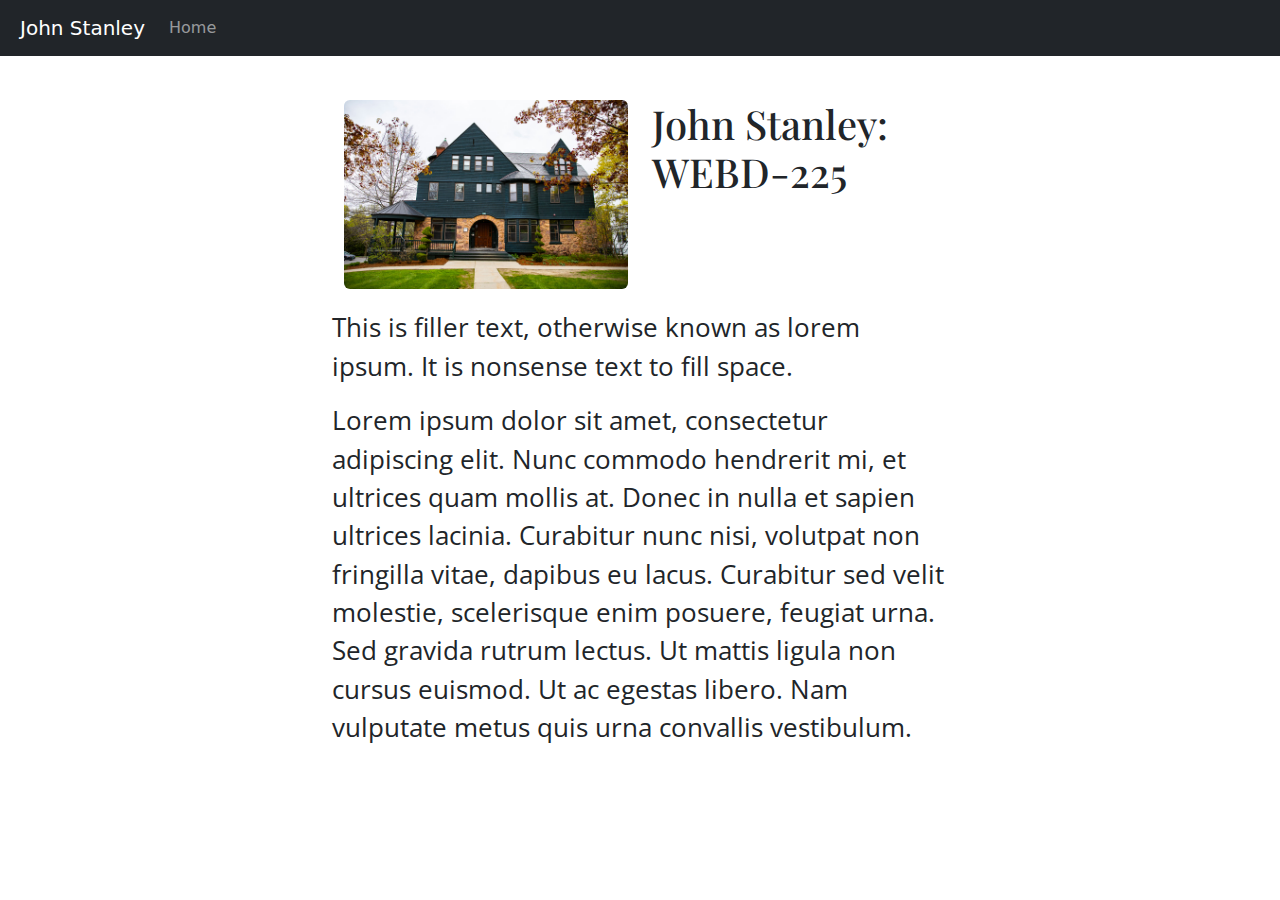
<file: starter_files/index.html>
<!doctype html>
<html lang="en">
<head>
  <meta charset="utf-8">
  <meta name="viewport" content="width=device-width, initial-scale=1, shrink-to-fit=no">
  <meta name="description" content="">
  <meta name="author" content="">
  <title>John Stanley</title>
  <link rel="canonical" href="https://getbootstrap.com/docs/4.0/examples/starter-template/">
  <!-- Bootstrap core CSS -->
  <link href="css/styles.css" rel="stylesheet">

  <!-- Custom styles for this template -->
  <link href="https://cdn.jsdelivr.net/npm/bootstrap@5.3.2/dist/css/bootstrap.min.css" rel="stylesheet">
</head>
<body>
<nav class="navbar navbar-expand-md navbar-dark bg-dark fixed-top">
  <a class="navbar-brand" href="#">John Stanley</a>
  <button class="navbar-toggler" type="button" data-toggle="collapse" data-target="#navbarsExampleDefault" aria-controls="navbarsExampleDefault" aria-expanded="false" aria-label="Toggle navigation">
    <span class="navbar-toggler-icon"></span>
  </button>
  <div class="collapse navbar-collapse" id="navbarsExampleDefault">
    <ul class="navbar-nav mr-auto">
      <li class="nav-item active">
        <a class="nav-link" href="index.html">Home</a>
      </li>
    </ul>
  </div>
</nav>

<main role="main" class="container-fluid">

  <div class="container home_2col">
    <div class="row">
      <div class="col">
        <img src="images/house.jpg" class="rounded d-block dibley" alt="...">
      </div>
      <div class="col">
        <h1>John Stanley: WEBD-225</h1>
      </div>
    </div>
  </div><!--end 2col-->

  <p>This is filler text, otherwise known as lorem ipsum. It is nonsense text to fill space.</p>
  <p> Lorem ipsum dolor sit amet, consectetur adipiscing elit. Nunc commodo hendrerit mi, et ultrices quam mollis at. Donec in nulla et sapien ultrices lacinia. Curabitur nunc nisi, volutpat non fringilla vitae, dapibus eu lacus. Curabitur sed velit molestie, scelerisque enim posuere, feugiat urna. Sed gravida rutrum lectus. Ut mattis ligula non cursus euismod. Ut ac egestas libero. Nam vulputate metus quis urna convallis vestibulum.</p>
</main><!-- /.container -->

<!-- Bootstrap core JavaScript
================================================== -->
<!-- Placed at the end of the document so the pages load faster -->
<script src="https://code.jquery.com/jquery-3.2.1.slim.min.js" integrity="sha384-KJ3o2DKtIkvYIK3UENzmM7KCkRr/rE9/Qpg6aAZGJwFDMVNA/GpGFF93hXpG5KkN" crossorigin="anonymous"></script>
<script src="https://cdn.jsdelivr.net/npm/popper.js@1.12.9/dist/umd/popper.min.js" integrity="sha384-ApNbgh9B+Y1QKtv3Rn7W3mgPxhU9K/ScQsAP7hUibX39j7fakFPskvXusvfa0b4Q" crossorigin="anonymous"></script>
<script src="https://cdn.jsdelivr.net/npm/bootstrap@5.3.3/dist/js/bootstrap.bundle.min.js" integrity="sha384-YvpcrYf0tY3lHB60NNkmXc5s9fDVZLESaAA55NDzOxhy9GkcIdslK1eN7N6jIeHz" crossorigin="anonymous"></script>

</body>
</html>
</file>
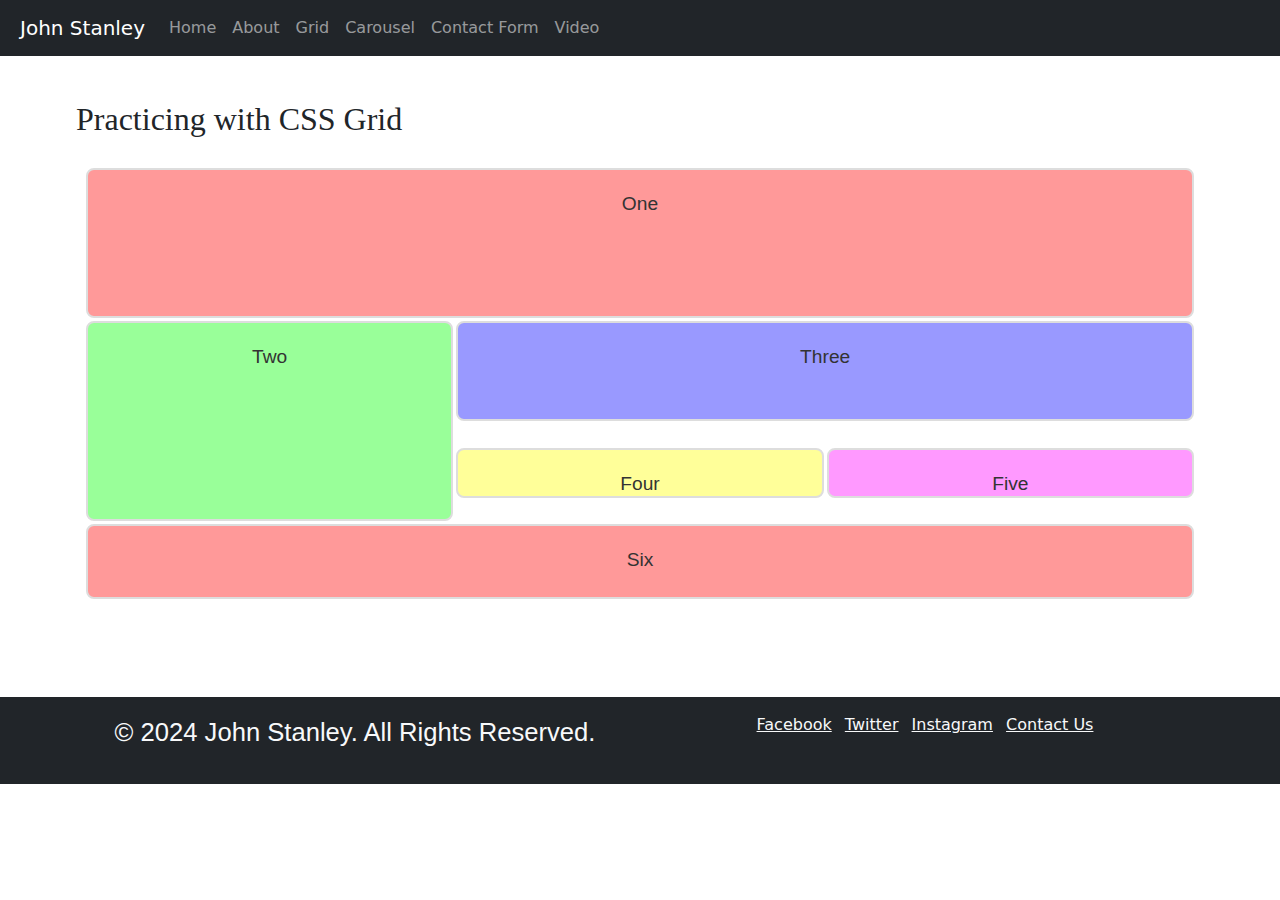
<file: docs/grid.html>
<!doctype html>
<html lang="en">
<head>
  <meta charset="utf-8">
  <meta name="viewport" content="width=device-width, initial-scale=1, shrink-to-fit=no">
  <meta name="description" content="">
  <meta name="author" content="">
  <title>Grid: Firstname Lastname</title>
	
	<!-- Favicon Links -->
	<link rel="icon" href="images/Favicon.png" type="image/png">
	
  <link rel="canonical" href="https://getbootstrap.com/docs/4.0/examples/starter-template/">
  <!-- Bootstrap core CSS -->
  <link href="css/styles.css" rel="stylesheet">

  <!-- Custom styles for this template -->
  <link href="https://cdn.jsdelivr.net/npm/bootstrap@5.3.2/dist/css/bootstrap.min.css" rel="stylesheet">
</head>
<body>

<nav class="navbar navbar-expand-md navbar-dark bg-dark fixed-top">
  <a class="navbar-brand" href="#">John Stanley</a>
  <button class="navbar-toggler" type="button" data-toggle="collapse" data-target="#navbarsExampleDefault" aria-controls="navbarsExampleDefault" aria-expanded="false" aria-label="Toggle navigation">
    <span class="navbar-toggler-icon"></span>
  </button>
  <div class="collapse navbar-collapse" id="navbarsExampleDefault">
    <ul class="navbar-nav mr-auto">
      <li class="nav-item active">
        <a class="nav-link" href="index.html">Home</a>
      </li>
      <li class="nav-item">
        <a class="nav-link" href="about.html">About</a>
      </li>
      <li class="nav-item">
        <a class="nav-link" href="grid.html">Grid</a>
      </li>
      <li class="nav-item">
        <a class="nav-link" href="carousel.html">Carousel</a>
      </li>
      <li class="nav-item">
        <a class="nav-link" href="contactform.html">Contact Form</a>
      </li>
      <li class="nav-item">
        <a class="nav-link" href="video.html">Video</a>
      </li>
    </ul>
  </div>
</nav>


<main role="main" class="container-fluid">

  <h2>Practicing with CSS Grid</h2>
  <div class="wrapper">
    <div class="box1">One</div>
    <div class="box2">Two</div>
    <div class="box3">Three</div>
    <div class="box4">Four</div>
    <div class="box5">Five</div>
    <div class="box6">Six</div>
  </div>

</main><!-- /.container -->

<!-- Bootstrap core JavaScript
================================================== -->
<!-- Placed at the end of the document so the pages load faster -->
<script src="https://code.jquery.com/jquery-3.2.1.slim.min.js" integrity="sha384-KJ3o2DKtIkvYIK3UENzmM7KCkRr/rE9/Qpg6aAZGJwFDMVNA/GpGFF93hXpG5KkN" crossorigin="anonymous"></script>
<script src="https://cdn.jsdelivr.net/npm/popper.js@1.12.9/dist/umd/popper.min.js" integrity="sha384-ApNbgh9B+Y1QKtv3Rn7W3mgPxhU9K/ScQsAP7hUibX39j7fakFPskvXusvfa0b4Q" crossorigin="anonymous"></script>
<script src="https://cdn.jsdelivr.net/npm/bootstrap@4.0.0/dist/js/bootstrap.min.js" integrity="sha384-JZR6Spejh4U02d8jOt6vLEHfe/JQGiRRSQQxSfFWpi1MquVdAyjUar5+76PVCmYl" crossorigin="anonymous"></script>
<!-- Footer -->
<footer class="bg-dark text-light text-center py-3 mt-5">
    <div class="container">
        <div class="row">
            <div class="col-md-6 mb-3 mb-md-0">
                <p>&copy; 2024 John Stanley. All Rights Reserved.</p>
            </div>
            <div class="col-md-6">
                <ul class="list-inline">
                    <li class="list-inline-item">
                        <a href="https://www.facebook.com" target="_blank" class="text-light">Facebook</a>
                    </li>
                    <li class="list-inline-item">
                        <a href="https://www.twitter.com" target="_blank" class="text-light">Twitter</a>
                    </li>
                    <li class="list-inline-item">
                        <a href="https://www.instagram.com" target="_blank" class="text-light">Instagram</a>
                    </li>
                    <li class="list-inline-item">
                        <a href="contact.html" class="text-light">Contact Us</a>
                    </li>
                </ul>
            </div>
        </div>
    </div>
</footer>
</body>
</html>
</file>
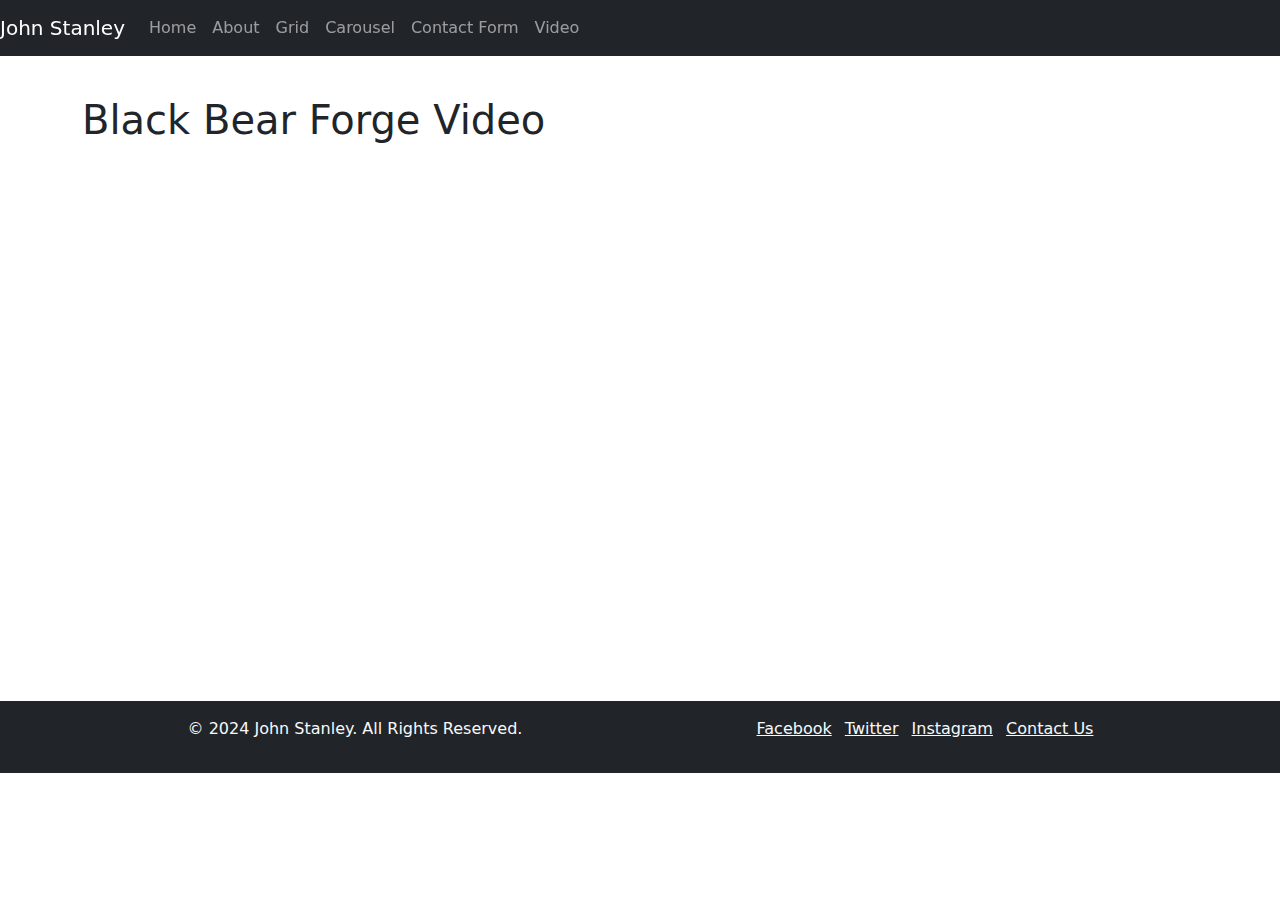
<file: docs/video.html>
<!doctype html>
<html lang="en">
<head>
    <meta charset="utf-8">
    <meta name="viewport" content="width=device-width, initial-scale=1, shrink-to-fit=no">
    <meta name="description" content="Warhammer 40k video embed">
    <meta name="author" content="">
    <title>Black Bear Forge Video</title>
	
	<!-- Favicon Links -->
	<link rel="icon" href="images/Favicon.png" type="image/png">

    <!-- Bootstrap core CSS -->
    <link href="https://cdn.jsdelivr.net/npm/bootstrap@5.3.2/dist/css/bootstrap.min.css" rel="stylesheet">
</head>
<body>
    <!-- Navbar -->
<nav class="navbar navbar-expand-md navbar-dark bg-dark fixed-top">
  <a class="navbar-brand" href="#">John Stanley</a>
  <button class="navbar-toggler" type="button" data-toggle="collapse" data-target="#navbarsExampleDefault" aria-controls="navbarsExampleDefault" aria-expanded="false" aria-label="Toggle navigation">
    <span class="navbar-toggler-icon"></span>
  </button>
  <div class="collapse navbar-collapse" id="navbarsExampleDefault">
    <ul class="navbar-nav mr-auto">
      <li class="nav-item active">
        <a class="nav-link" href="index.html">Home</a>
      </li>
      <li class="nav-item">
        <a class="nav-link" href="about.html">About</a>
      </li>
      <li class="nav-item">
        <a class="nav-link" href="grid.html">Grid</a>
      </li>
      <li class="nav-item">
        <a class="nav-link" href="carousel.html">Carousel</a>
      </li>
      <li class="nav-item">
        <a class="nav-link" href="contactform.html">Contact Form</a>
      </li>
      <li class="nav-item">
        <a class="nav-link" href="video.html">Video</a>
      </li>
    </ul>
  </div>
</nav>


    <!-- Main Content -->
    <div class="container mt-5 pt-5">
        <h1>Black Bear Forge Video</h1>

        <div class="row justify-content-center">
            <div class="col-md-8">
                <div class="embed-responsive embed-responsive-16by9">
                    <iframe width="878" height="494" src="https://www.youtube.com/embed/bi2vo75Zi_A?list=PLHta7NIJ9npYkM9Oh_2-6CBDjcej76F6s" title="Blacksmithing hammers" frameborder="0" allow="accelerometer; autoplay; clipboard-write; encrypted-media; gyroscope; picture-in-picture; web-share" referrerpolicy="strict-origin-when-cross-origin" allowfullscreen></iframe>
                </div>
            </div>
        </div>
    </div>

    <!-- Bootstrap 5 JavaScript -->
    <script src="https://cdn.jsdelivr.net/npm/bootstrap@5.3.2/dist/js/bootstrap.bundle.min.js"></script>
	<!-- Footer -->
<footer class="bg-dark text-light text-center py-3 mt-5">
    <div class="container">
        <div class="row">
            <div class="col-md-6 mb-3 mb-md-0">
                <p>&copy; 2024 John Stanley. All Rights Reserved.</p>
            </div>
            <div class="col-md-6">
                <ul class="list-inline">
                    <li class="list-inline-item">
                        <a href="https://www.facebook.com" target="_blank" class="text-light">Facebook</a>
                    </li>
                    <li class="list-inline-item">
                        <a href="https://www.twitter.com" target="_blank" class="text-light">Twitter</a>
                    </li>
                    <li class="list-inline-item">
                        <a href="https://www.instagram.com" target="_blank" class="text-light">Instagram</a>
                    </li>
                    <li class="list-inline-item">
                        <a href="contact.html" class="text-light">Contact Us</a>
                    </li>
                </ul>
            </div>
        </div>
    </div>
</footer>
</body>
</html>
</file>
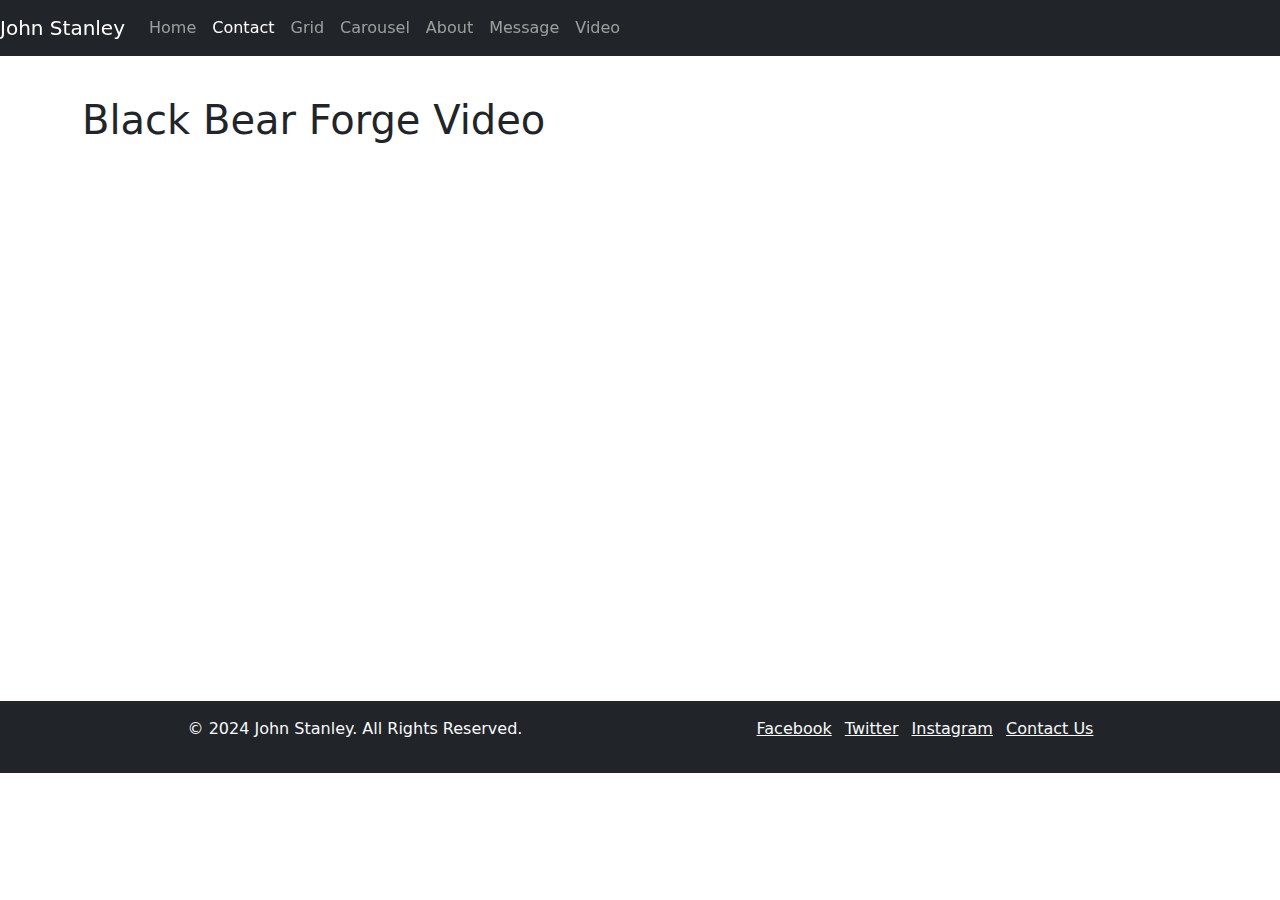
<file: docs/Video.html>
<!doctype html>
<html lang="en">
<head>
    <meta charset="utf-8">
    <meta name="viewport" content="width=device-width, initial-scale=1, shrink-to-fit=no">
    <meta name="description" content="Warhammer 40k video embed">
    <meta name="author" content="">
    <title>Black Bear Forge Video</title>
	
	<!-- Favicon Links -->
	<link rel="icon" href="images/Favicon.png" type="image/png">

    <!-- Bootstrap core CSS -->
    <link href="https://cdn.jsdelivr.net/npm/bootstrap@5.3.2/dist/css/bootstrap.min.css" rel="stylesheet">
</head>
<body>
    <!-- Navbar -->
    <nav class="navbar navbar-expand-md navbar-dark bg-dark fixed-top">
        <a class="navbar-brand" href="#">John Stanley</a>
        <button class="navbar-toggler" type="button" data-toggle="collapse" data-target="#navbarNav" aria-controls="navbarNav" aria-expanded="false" aria-label="Toggle navigation">
            <span class="navbar-toggler-icon"></span>
        </button>
        <div class="collapse navbar-collapse" id="navbarNav">
             <ul class="navbar-nav mr-auto">
                <li class="nav-item"><a class="nav-link" href="index.html">Home</a></li>
                <li class="nav-item"><a class="nav-link active" href="contact.html">Contact</a></li>
                <li class="nav-item"><a class="nav-link" href="grid.html">Grid</a></li>
                <li class="nav-item"><a class="nav-link" href="components.html">Carousel</a></li>
                <li class="nav-item"><a class="nav-link" href="about.html">About</a></li>
				<li class="nav-item"><a class="nav-link" href="contactform.html">Message</a></li>
				<li class="nav-item"><a class="nav-link" href="Video.html">Video</a></li>
            </ul>
        </div>
    </nav>

    <!-- Main Content -->
    <div class="container mt-5 pt-5">
        <h1>Black Bear Forge Video</h1>

        <div class="row justify-content-center">
            <div class="col-md-8">
                <div class="embed-responsive embed-responsive-16by9">
                    <iframe width="878" height="494" src="https://www.youtube.com/embed/bi2vo75Zi_A?list=PLHta7NIJ9npYkM9Oh_2-6CBDjcej76F6s" title="Blacksmithing hammers" frameborder="0" allow="accelerometer; autoplay; clipboard-write; encrypted-media; gyroscope; picture-in-picture; web-share" referrerpolicy="strict-origin-when-cross-origin" allowfullscreen></iframe>
                </div>
            </div>
        </div>
    </div>

    <!-- Bootstrap 5 JavaScript -->
    <script src="https://cdn.jsdelivr.net/npm/bootstrap@5.3.2/dist/js/bootstrap.bundle.min.js"></script>
	<!-- Footer -->
<footer class="bg-dark text-light text-center py-3 mt-5">
    <div class="container">
        <div class="row">
            <div class="col-md-6 mb-3 mb-md-0">
                <p>&copy; 2024 John Stanley. All Rights Reserved.</p>
            </div>
            <div class="col-md-6">
                <ul class="list-inline">
                    <li class="list-inline-item">
                        <a href="https://www.facebook.com" target="_blank" class="text-light">Facebook</a>
                    </li>
                    <li class="list-inline-item">
                        <a href="https://www.twitter.com" target="_blank" class="text-light">Twitter</a>
                    </li>
                    <li class="list-inline-item">
                        <a href="https://www.instagram.com" target="_blank" class="text-light">Instagram</a>
                    </li>
                    <li class="list-inline-item">
                        <a href="contact.html" class="text-light">Contact Us</a>
                    </li>
                </ul>
            </div>
        </div>
    </div>
</footer>
</body>
</html>
</file>
<file: starter_files/css/styles.css>
@import url('https://fonts.googleapis.com/css2?family=Open+Sans:wght@300&family=Playfair+Display&display=swap');


/*GLOBAL*/
body {
    padding-top: 5rem;

}

h1,h2,h3,h4,h5,h6 {
    font-family: 'Playfair Display', serif;
}


main {
    padding: 20px;
}
main.container-fluid {
    width: 50%;
}

p {
    font-family: 'Open Sans', sans-serif;
    font-size: 1.6rem;
}

nav {
    margin-bottom: 120px;
}

.navbar-brand {
    margin-left: 20px;
}

button.navbar-toggler{
margin-right: 10px;
}

.home_2col {
    margin-bottom: 20px;
}

img.dibley {
    max-width: 100%
}
</file>
<file: docs/css/styles.css>
/* GLOBAL */
body {
    padding-top: 5rem;
}

h1, h2, h3, h4, h5, h6 {
    font-family: 'Playfair Display', serif;
}

main {
    padding: 20px;
}

main.container-fluid {
    width: 90%; /* Adjust for responsiveness */
}

p {
    font-family: 'Open Sans', sans-serif;
    font-size: 1.6rem;
}

nav {
    margin-bottom: 120px;
}

.navbar-brand {
    margin-left: 20px;
}

button.navbar-toggler {
    margin-right: 10px;
}

.home_2col {
    margin-bottom: 20px;
}

img.dibley {
    max-width: 100%;
}

/* GRID PAGE STYLES */
.wrapper {
    display: grid;
    grid-template-columns: 1fr 1fr 1fr; /* Three equal-width columns */
    grid-template-rows: auto auto auto auto; /* Four rows layout */
    grid-template-areas:
        "box1 box1 box1"
        "box2 box3 box3"
        "box2 box4 box5"
        "box6 box6 box6"; /* Box6 below Box2, Box4, and Box5 */
    gap: 3px;
    margin: 20px 0;
    padding: 10px;
}

/* Specific Box Styles */
.box1 {
    grid-area: box1;
    background-color: #f99;
    padding: 20px;
    text-align: center;
    border: 2px solid #ddd;
    border-radius: 8px;
    font-family: 'Open Sans', sans-serif;
    font-size: 1.2rem;
    color: #333;
    height: 150px;
}

.box2 {
    grid-area: box2;
    background-color: #9f9;
    padding: 20px;
    text-align: center;
    border: 2px solid #ddd;
    border-radius: 8px;
    font-family: 'Open Sans', sans-serif;
    font-size: 1.2rem;
    color: #333;
    height: 200px; /* Adjusted size */
}

.box3 {
    grid-area: box3;
    background-color: #99f;
    padding: 20px;
    text-align: center;
    border: 2px solid #ddd;
    border-radius: 8px;
    font-family: 'Open Sans', sans-serif;
    font-size: 1.2rem;
    color: #333;
    height: 100px; /* Shorter than Box2 */
}

.box4 {
    grid-area: box4;
    background-color: #ff9;
    padding: 20px;
    text-align: center;
    border: 2px solid #ddd;
    border-radius: 8px;
    font-family: 'Open Sans', sans-serif;
    font-size: 1.2rem;
    color: #333;
    height: 50px; /* Adjust size to fit under Box3 */
}

.box5 {
    grid-area: box5;
    background-color: #f9f;
    padding: 20px;
    text-align: center;
    border: 2px solid #ddd;
    border-radius: 8px;
    font-family: 'Open Sans', sans-serif;
    font-size: 1.2rem;
    color: #333;
    height: 50px; /* Adjust size to match Box4 */
}

.box6 {
    grid-area: box6;
    background-color: #f99; /* Pink color similar to Box1 */
    padding: 20px;
    text-align: center;
    border: 2px solid #ddd;
    border-radius: 8px;
    font-family: 'Open Sans', sans-serif;
    font-size: 1.2rem;
    color: #333;
    height: 75px; /* Height adjusted to fit the layout */
}

/* Responsive Design */
@media (max-width: 768px) {
    .wrapper {
        grid-template-columns: 1fr; /* Single column layout on smaller screens */
        grid-template-areas:
            "box1"
            "box2"
            "box3"
            "box4"
            "box5"
            "box6"; /* Stack all boxes vertically */
    }
}
.standard-img {
    width: 700px; /* Set the desired width */
    height: auto; /* Maintain aspect ratio */
}

.small-img {
  width: 60%;
}

.carousel-image {
  width: 20%; /* Reduces the image size by 80% */
  margin: 0 auto; /* Centers the images within the carousel */
}
</file>
